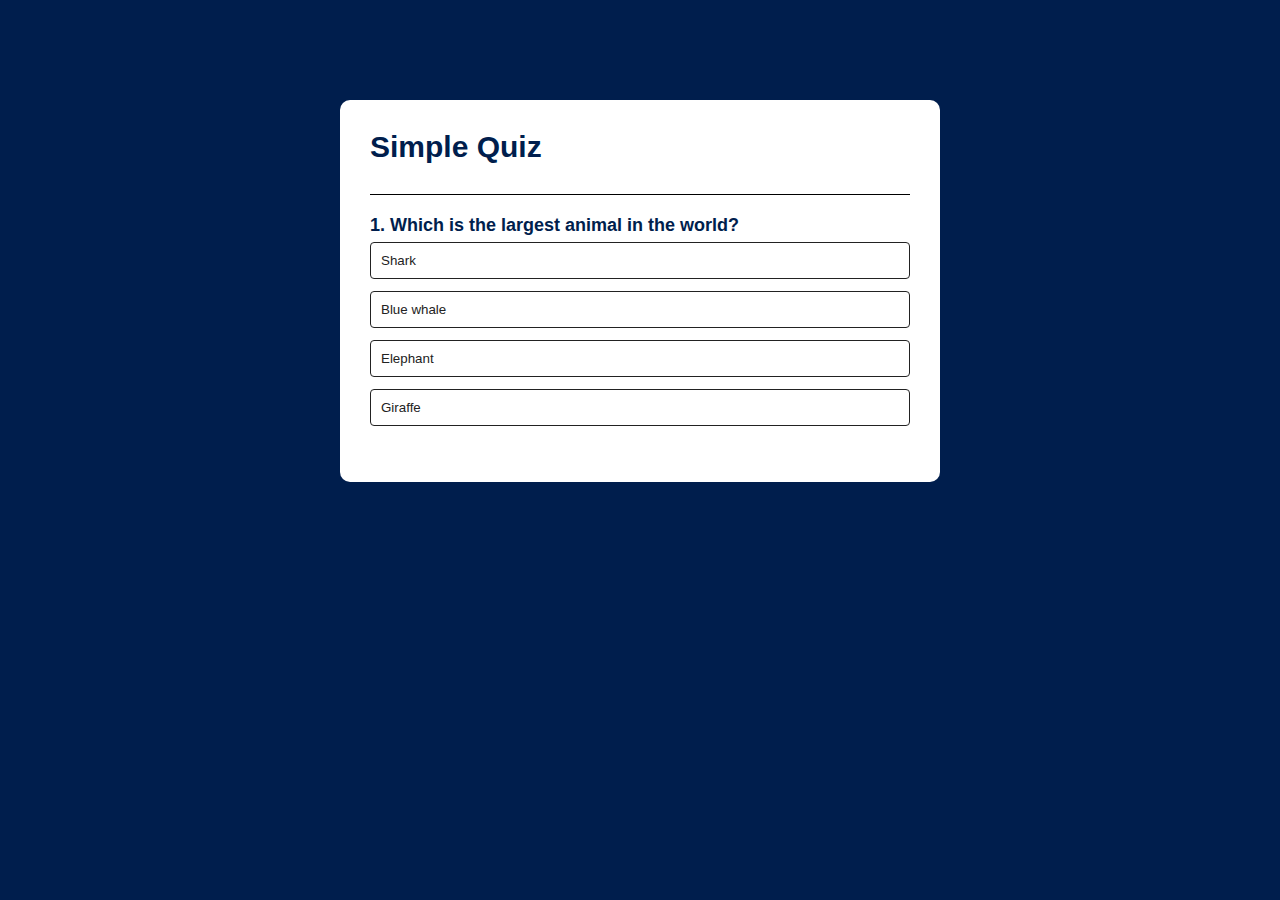
<file: Quiz App/index.html>
<!DOCTYPE html>
<html lang="en">
<head>
    <meta charset="UTF-8">
    <meta name="viewport" content="width=device-width, initial-scale=1.0">
    <title>Quiz App</title>
    <link rel="stylesheet" href="styles.css">
</head>
<body>
    <div class="app">
        <h1>Simple Quiz</h1>
        <div class="quiz">
            <h2 id="question"></h2>
            <div id="answer-buttons">
                <button class="btn">Answer 1</button>
                <button class="btn">Answer 2</button>
                <button class="btn">Answer 3</button>
                <button class="btn">Answer 4</button>
            </div>

            <div class="" id="next-btn">Next</div>
        </div>
    </div>
</body>

<script src="script.js"></script>
</html>
</file>
<file: Quiz App/styles.css>
*{
    margin: 0;
    padding: 0;
    box-sizing: border-box;
    font-family:Verdana, Geneva, Tahoma, sans-serif;
}

body{
    background-color: #001e4d;
}

.app{
    background-color: #ffff;
    width: 90%;
    max-width: 600px;
    margin: 100px auto 0;
    border-radius: 10px;
    padding: 30px;
}

.app h1{
    color: #001e4d;
    font-size: 30px;
    font-weight: 600;
    border-bottom: 1px solid black;
    padding-bottom: 30px;
}

.quiz {
    padding: 20px 0px;
}

.quiz h2{
    font-size: 18px;
    color: #001e4d;
    font-weight: 600;
}

.btn{
    border: 1px solid #222;
    background: white;
    color: #222;
    width: 100%;
    padding: 10px;
    margin: 6px 0px;
    border-radius: 4px;
    text-align: left;
    cursor: pointer;
}

.btn:hover:not([disabled]){
    background-color: #222;
    color:white;
    
}

.btn:disabled{
    cursor: no-drop;
}

#next-btn{
    display: none;
    margin: auto;
    background: #001e4d;
    color: #fff;
    font-weight: 500;
    padding: 10px;
    width: 150px;
    text-align: center;
    border-radius: 4px;
    font-size: 18px;
    cursor: pointer;
    margin-top: 16px;
}       

.correct{
    background-color: #9aeabc;
}

.incorrect{
    background-color: #ff9393;
}
</file>
